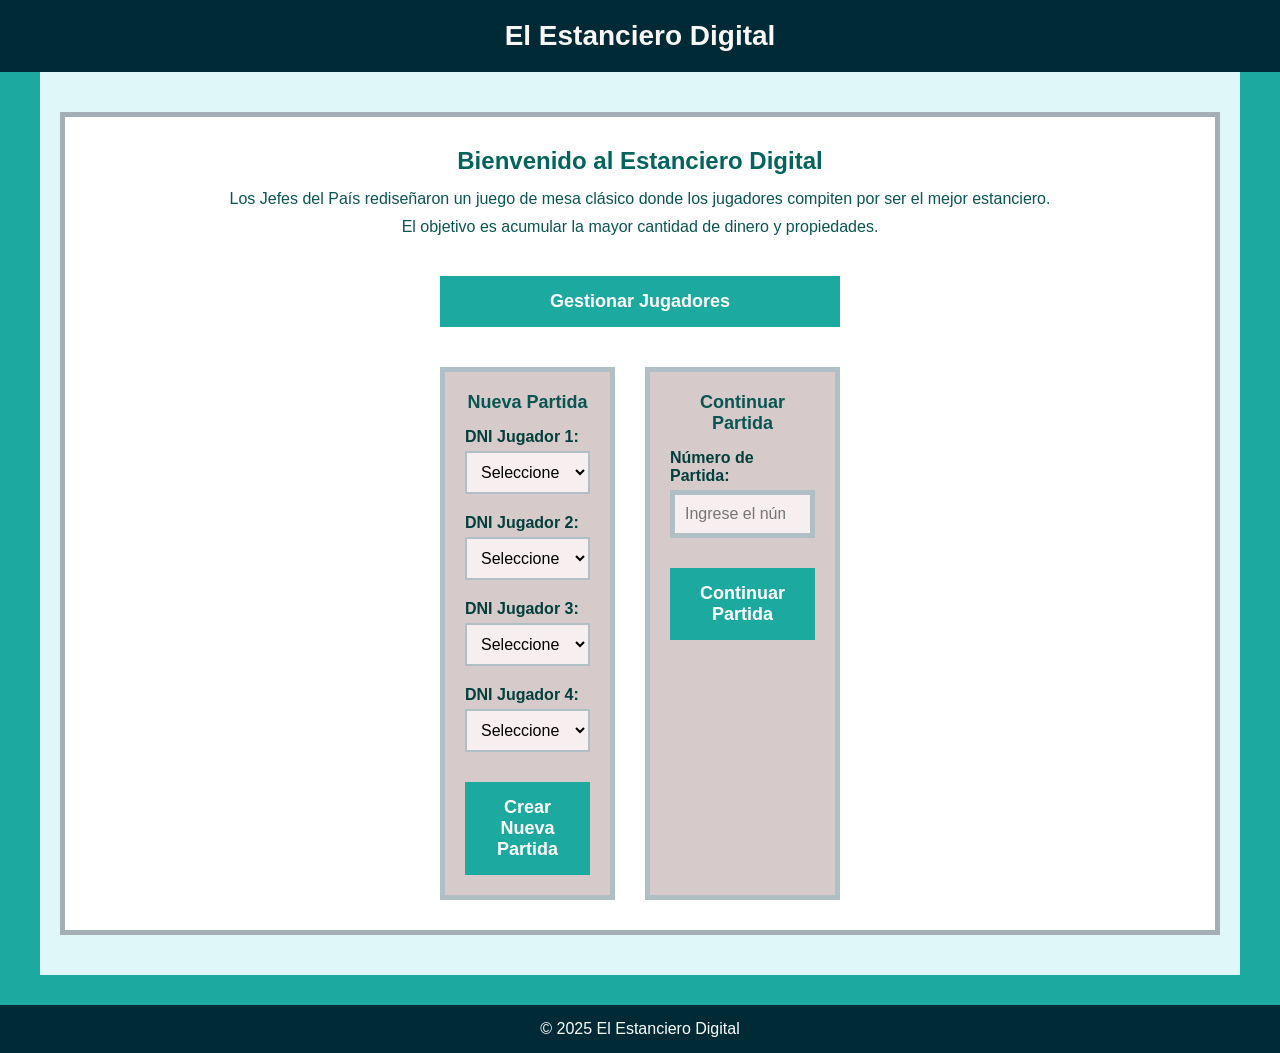
<file: Estanciero/EstancieroFrontEnd/estanciero-digital-html-main/estanciero-digital-html-main/index.html>
<!DOCTYPE html>
<html lang="es">
<head>
    <meta charset="UTF-8">
    <meta name="viewport" content="width=device-width, initial-scale=1.0">
    <title>El Estanciero Digital</title>
    <link rel="stylesheet" href="styles-index.css">
</head>
<body>
    <header>
        <h1>El Estanciero Digital</h1>
    </header>
    
    <main>
        <div class="inicio-container">
            <div class="juego-info">
                <h2>Bienvenido al Estanciero Digital</h2>
                <p>Los Jefes del País rediseñaron un juego de mesa clásico donde los jugadores compiten por ser el mejor estanciero.</p>
                <p>El objetivo es acumular la mayor cantidad de dinero y propiedades.</p>
            </div>
            
            <div class="formulario-inicio">
                <div class="navegacion-jugadores">
                    <button id="btnGestionarJugadores" class="boton-principal">Gestionar Jugadores</button>
                </div>
                
                <div class="opciones-partida">
                    <div class="opcion-partida">
                        <h3>Nueva Partida</h3>
                        <form id="formNuevaPartida">
                           <div class="campo-formulario">
                                <label for="dniJugador1">DNI Jugador 1:</label>
                                <select id="dniJugador1" name="dniJugador1" required>
                                    <option value="">Seleccione un jugador</option>
                                </select>
                                <div class="error-message" id="errorDni1" style="color: red; display: none;"></div>
                            </div>
                            
                            <div class="campo-formulario">
                                <label for="dniJugador2">DNI Jugador 2:</label>
                                <select id="dniJugador2" name="dniJugador2" required>
                                    <option value="">Seleccione un jugador</option>
                                </select>
                                <div class="error-message" id="errorDni2" style="color: red; display: none;"></div>
                            </div>
                            <div class="campo-formulario">
                                <label for="dniJugador3">DNI Jugador 3:</label>
                                <select id="dniJugador3" name="dniJugador3" >
                                    <option value="">Seleccione un jugador</option>
                                </select>
                                <div class="error-message" id="errorDni3" style="color: red; display: none;"></div>
                            </div>
                            <div class="campo-formulario">
                                <label for="dniJugador4">DNI Jugador 4:</label>
                                <select id="dniJugador4" name="dniJugador4">
                                    <option value="">Seleccione un jugador</option>
                                </select>
                                <div class="error-message" id="errorDni4" style="color: red; display: none;"></div>
                            </div>
                                
                            <button type="submit" class="boton-principal">Crear Nueva Partida</button>
                        </form>
                    </div>
                    
                    <div class="opcion-partida">
                        <h3>Continuar Partida</h3>
                        <form id="formContinuarPartida">
                            <div class="campo-formulario">
                                <label for="numeroPartida">Número de Partida:</label>
                                <input type="number" id="numeroPartida" name="numeroPartida" required 
                                       placeholder="Ingrese el número de partida" min="1">
                            </div>
                            
                            <button type="submit" class="boton-principal">Continuar Partida</button>
                        </form>
                    </div>
                </div>
            </div>
        </div>
    </main>
    
    <footer>
        <p>&copy; 2025 El Estanciero Digital</p>
    </footer>
    
    <script src="script-index.js"></script>
</body>
</html>
</file>
<file: Estanciero/EstancieroFrontEnd/estanciero-digital-html-main/estanciero-digital-html-main/styles-index.css>
/* Estilos para index.html - Para completar por los alumnos */

/* COMPLETAR: Reset básico */
* {
    margin: 0;
    padding: 0;
    box-sizing: border-box;
}

/* COMPLETAR: Estilos del body */
body {
    font-family: Arial, sans-serif;
    color: #010901;
    background-color: #1caaa0;
}

/* COMPLETAR: Header */
header {
    color: rgb(248, 246, 246);
    padding: 20px;
    text-align: center;
    background-color: #002b36; 
}

header h1 {
    font-size: 28px;
    font-weight: bold;
}

/* COMPLETAR: Main */
main {
    padding: 20px;
    max-width: 1200px;
    margin: 0 auto;
    background-color: #e0f7fa;
}

/* COMPLETAR: Footer */
footer {
    color: white;
    text-align: center;
    padding: 15px;
    margin-top: 30px;
    background-color: #002b36;
}

/* COMPLETAR: Página de inicio */
.inicio-container {
    padding: 30px;
    margin: 20px 0;
    text-align: center;
    background-color: #ffffff;
    border:  5px solid #a3afb4;
}

.juego-info h2 {
    font-size: 24px;
    margin-bottom: 15px;
    color : #02645d;
}

.juego-info p {
    margin-bottom: 10px;
    color: #095552;
}

/* COMPLETAR: Formulario */
.formulario-inicio {
    margin-top: 30px;
    max-width: 400px;
    margin-left: auto;
    margin-right: auto;
}

.navegacion-jugadores {
    margin-bottom: 20px;
}

.navegacion-jugadores .boton-principal {
    margin-bottom: 20px;
    background-color: #1caaa0;
    color :#ffffff;
}

/* COMPLETAR: Efecto hover del botón de navegación */
.navegacion-jugadores .boton-principal:hover {
     background-color: #1b706a;
    /* COMPLETAR: Agregar efecto hover */
}

.opciones-partida {
    display: flex;
    gap: 30px;
    margin-top: 20px;
}

.opcion-partida {
    flex: 1;
    padding: 20px;
    background-color: #d6caca;
    border: 5px solid #b0bec5;
}

.opcion-partida h3 {
    font-size: 18px;
    margin-bottom: 15px;
    text-align: center;
    color: #095552;
}

.campo-formulario {
    margin-bottom: 20px;
    text-align: left;
}

.campo-formulario label {
    display: block;
    margin-bottom: 5px;
    font-weight: bold;
    color: #023f3c;
}

.campo-formulario input {
    width: 100%;
    padding: 10px;
    font-size: 16px;
    background-color:#f7efef ;
    border: 5px solid #b0bec5;
}

/* COMPLETAR: Efectos de focus */
.campo-formulario input:focus,
.campo-formulario select:focus {
    border-color: #27bab1; 
    box-shadow: 0 0 5px rgba(39, 186, 177, 0.5);
    outline: none;
}

.campo-formulario select {
    width: 100%;
    padding: 10px;
    font-size: 16px;
    background-color: #f7efef ;
    border: 2px solid #b0bec5;
}
.error-message {
    font-size: 12px;
    margin-top: 5px;
    display: none;
    color:  #da1212;
}

/* COMPLETAR: Botones */
.boton-principal {
    color: white;
    padding: 15px 30px;
    border: none;
    font-size: 18px;
    font-weight: bold;
    cursor: pointer;
    width: 100%;
    margin-top: 10px;
    background-color: #1caaa0;
}

/* COMPLETAR: Efecto hover del botón principal */
.boton-principal:hover {
     background-color: #1b706a;
}

.boton-control {
    color: white;
    padding: 10px 20px;
    border: none;
    font-size: 14px;
    font-weight: bold;
    cursor: pointer;
    margin: 0 5px;
    background-color: #0277bd;
}

/* COMPLETAR: Efecto hover del botón de control */
.boton-control:hover {
    background-color: #024980;
    /* COMPLETAR: Agregar efecto hover */
}

/* COMPLETAR: Estilos del botón deshabilitado */
.boton-control:disabled {
     background-color: #9e9e9e; 
    cursor: not-allowed;
    /* COMPLETAR: Agregar estilos para botón deshabilitado */
}

/* COMPLETAR: Responsive */
@media (max-width: 768px) {
    .opciones-partida {
        flex-direction: column;
        gap: 20px;
    }
}
</file>
<file: Estanciero/EstancieroFrontEnd/estanciero-digital-html-main/estanciero-digital-html-main/styles-partida.css>
/* Estilos para partida.html - Para completar por los alumnos */

/* COMPLETAR: Reset básico */
* {
    margin: 0;
    padding: 0;
    box-sizing: border-box;
}

/* COMPLETAR: Estilos del body */
body {
    font-family: Arial, sans-serif;
   color: #373636;
    background-color: #a49c9c; 
}

/* COMPLETAR: Header */
header {
    color: white;
    padding: 20px;
    text-align: center;
    background-color: #002b36;
}

header h1 {
    font-size: 28px;
    font-weight: bold;
}

/* COMPLETAR: Main */
main {
     padding: 20px;
    max-width: 1200px;
    margin: 0 auto;

}

/* COMPLETAR: Footer */
footer {
    color: #373636;
    text-align: center;
    padding: 15px;
    margin-top: 30px;
    background-color: #013542;
}

/* COMPLETAR: Página de partida */
.partida-container {
    display: flex;
    flex-direction: column;
    gap: 20px;
    

}

/* COMPLETAR: Panel de jugadores */
.panel-jugadores {
    padding: 20px;
    background-color: #e0f7fa;
    border: 4px solid #b0bec5;
}

.panel-jugadores h2 {
    font-size: 20px;
    margin-bottom: 15px;
    text-align: center;
    color:#004d40;
}

.jugadores-info {
    display: flex;
    justify-content: space-around;
    gap: 20px;
}

.jugador-info {
    padding: 15px;
    text-align: center;
    flex: 1;
     background-color: #ffffff;
    border: 1px solid #a7b5bc;
}

.jugador-info h3 {
    font-size: 18px;
    margin-bottom: 10px;
    color: #004d40;
}

.jugador-info p {
    margin-bottom: 5px;
    font-size: 14px;
    color: #01605b;
}

/* COMPLETAR: Tablero */
.tablero-container {
    padding: 20px;
    border: 5px solid #a7b5bc;
    background-color: rgb(250, 250, 250);
}

.tablero-container h2 {
    font-size: 20px;
    margin-bottom: 15px;
    text-align: center;
    color : #004d40;
}

.tablero {
    display: flex;
    flex-direction: column;
    align-items: center;
    gap: 20px;

}
.casillero-inicial {
    color: #004d40;
    font-weight: bold;
    width: 120px;
    height: 80px;
    display: flex;
    flex-direction: column;
    justify-content: center;
    align-items: center;
    position: relative;
    background-color: #013542; 
    border: 3px solid #b0bec5;
}

.numero-casillero {
    font-size: 14px;
    margin-bottom: 5px;
}

.jugadores-en-casillero {
    position: absolute;
    bottom: 5px;
    left: 50%;
    transform: translateX(-50%);
    display: flex;
    gap: 5px;
}
.casilleros-grid {
    display: grid;
    /* Define 6 columnas con el ancho fijo del casillero para controlar el ancho total */
    grid-template-columns: repeat(6, 170px); 
    gap: 10px;
    /* Centra el grid horizontalmente dentro de su padre */
    margin: 0 auto; 
}

.casillero {
    width: 170px;
    height: 100px;
    display: flex;
    flex-direction: column;
    justify-content: center;
    align-items: center;
    position: relative;
    font-size: 12px;
    text-align: center;
    background-color: #95b6f9;
    border: 2px solid gray;
    display:block;
    gap:20px;
}

.texto-casillero {
    font-size: 14px; /* Un poco más grande que el número */
    font-weight: bold;
    margin-top: 5px; /* Separación del número de casillero */
    text-transform: uppercase;
    color: #333; /* Color oscuro para el texto */
}

.casillero:hover {
    background-color: #cdeff1;
}
.casillero.activo {
    border: 2px solid #f4b400;
}
/* COMPLETAR: Estilos para jugador 1 */
.casillero.jugador1 {
    background-color: #f2b408;
}

/* COMPLETAR: Estilos para jugador 2 */
.casillero.jugador2 {
     background-color: #0785ce;
}

/* COMPLETAR: Panel de acciones */
.panel-acciones {
    padding: 20px;
    text-align: center;
    background-color: #e0f7fa; 
    border: 2px solid #b0bec5;
}

.panel-acciones h2 {
    font-size: 20px;
    margin-bottom: 15px;
    color: #004d40;
}

.dado-resultado {
    margin-top: 15px;
    padding: 10px;
    background-color: #ffffff; 
    border: 2px solid #b0bec5
}

.dado-resultado p {
    font-size: 16px;
    font-weight: bold;
     color: #004d40;
}

/* COMPLETAR: Botones */
.boton-control {
    color: white;
    padding: 10px 20px;
    border: none;
    font-size: 14px;
    font-weight: bold;
    cursor: pointer;
    margin: 0 5px;
    background-color: #3cbabe;
}

/* COMPLETAR: Efecto hover del botón de control */
.boton-control:hover {
      background-color: #0f7edf;
}

/* COMPLETAR: Estilos del botón deshabilitado */
.boton-control:disabled {
    background-color: #9e9e9e; 
}

.boton-accion {
    color: white;
    padding: 15px 30px;
    border: none;
    font-size: 16px;
    font-weight: bold;
    cursor: pointer;
    margin: 10px 0;
    background-color: #0277bd; 
}

/* COMPLETAR: Efecto hover del botón de acción */
.boton-accion:hover {
     background-color: #01579b;
}

/* COMPLETAR: Estilos del botón de acción deshabilitado */
.boton-accion:disabled {
    background-color: #9e9e9e; ;
}

/* COMPLETAR: Responsive */
@media (max-width: 768px) {
    .jugadores-info {
        flex-direction: column;
    }
    
    .casilleros-grid {
        grid-template-columns: repeat(3, 1fr);
    }
    
    .casillero {
        width: 60px;
        height: 50px;
        font-size: 10px;
    }
    
    .casillero-inicial {
        width: 100px;
        height: 70px;
    }
}

@media (max-width: 480px) {
    .casilleros-grid {
        grid-template-columns: repeat(2, 1fr);
    }
    
    .casillero {
        width: 50px;
        height: 40px;
        font-size: 9px;
    }
}
</file>
